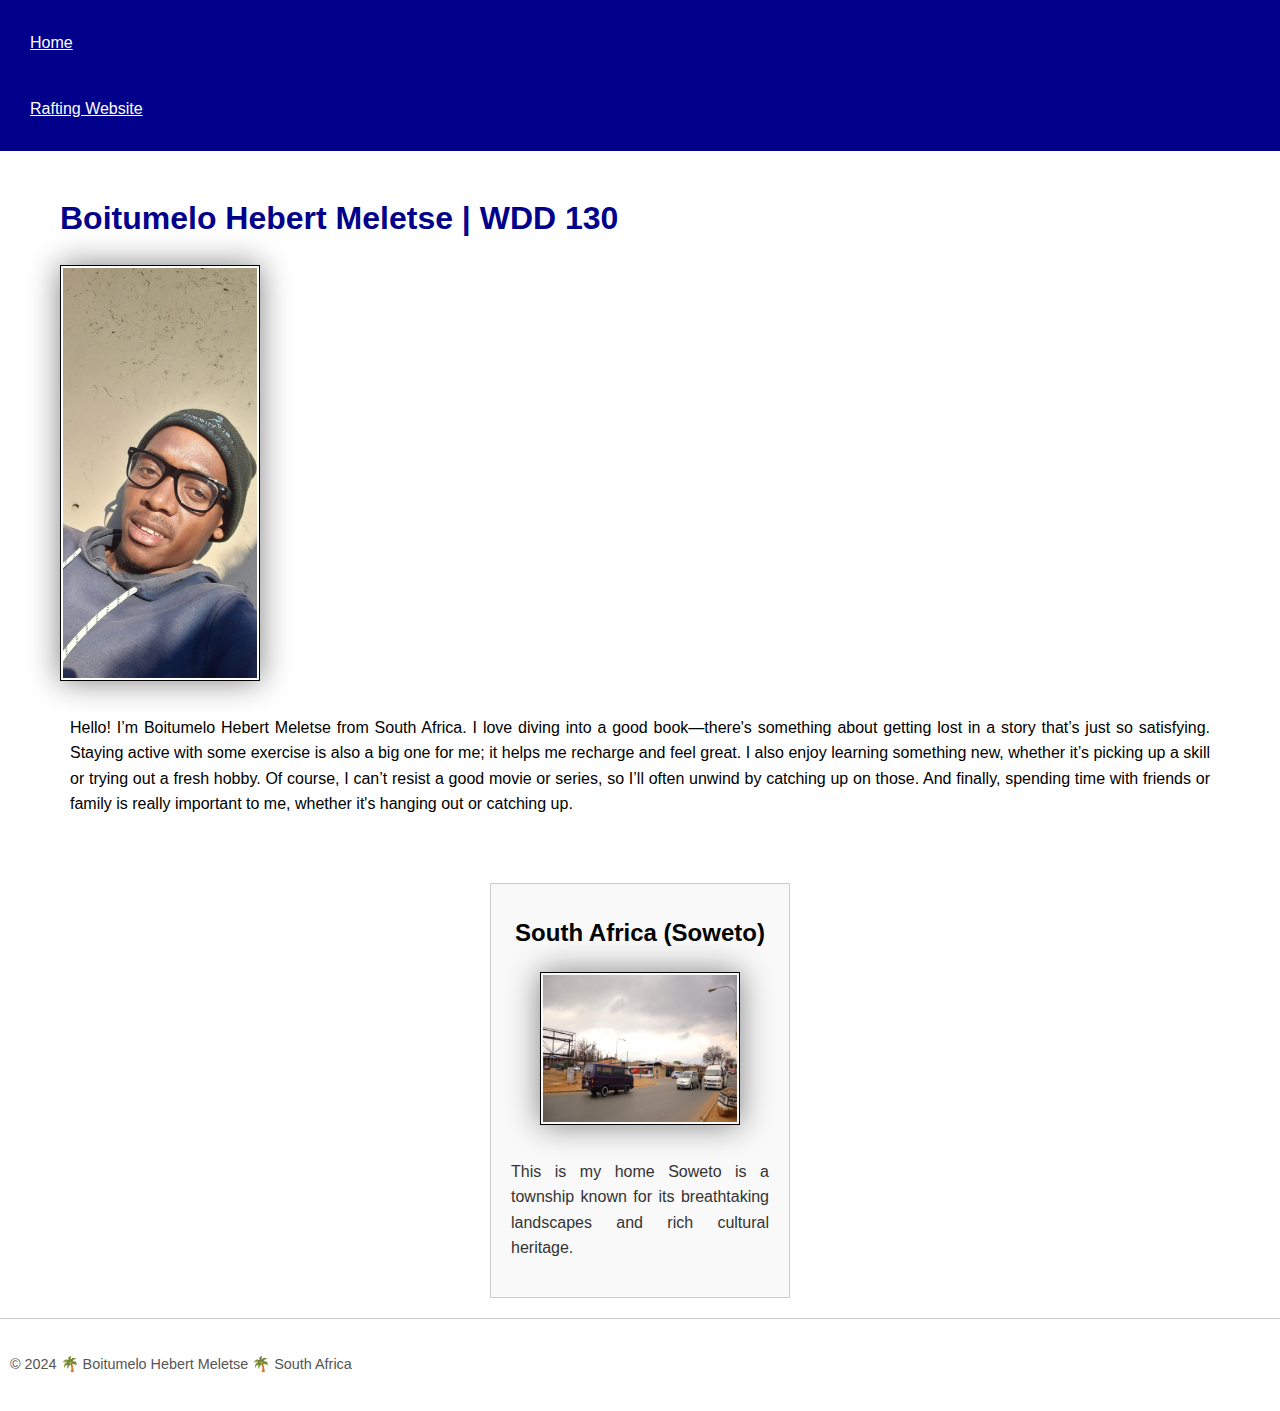
<file: index.html>
<!DOCTYPE html>
<html lang="en-US">
  <head>
    <meta charset="UTF-8">
    <meta name="viewport" content="width=device-width, initial-scale=1.0">
    <title>Boitumelo Hebert Meletse | WDD 130</title>
    <link rel="stylesheet" href="styles/styles.css">
  </head>
  <body>
    <header>
      <nav>
        <a href="#">Home</a>
        <a href="wwr/">Rafting Website</a>
      </nav>
    </header>
    <main>
      <h1>Boitumelo Hebert Meletse | WDD 130</h1>
      <img src="images/Profile.jpeg" alt="Boitumelo Hebert Meletse" width="200" title="Boitumelo Hebert Meletse">
      <p>Hello! I’m Boitumelo Hebert Meletse from South Africa. I love diving into a good book—there's something about getting lost in a story that’s just so satisfying. Staying active with some exercise is also a big one for me; it helps me recharge and feel great. I also enjoy learning something new, whether it’s picking up a skill or trying out a fresh hobby. Of course, I can’t resist a good movie or series, so I’ll often unwind by catching up on those. And finally, spending time with friends or family is really important to me, whether it's hanging out or catching up.</p>
    </main>
    <aside>
      <h2>South Africa (Soweto)</h2>
      <img src="images/myhome.jpg" alt="Landscape of South Africa">
      <p>This is my home Soweto is a township known for its breathtaking landscapes and rich cultural heritage. </p>
    </aside>
    <footer>
      <p>&copy; 2024 🌴 Boitumelo Hebert Meletse 🌴 South Africa</p>
    </footer>
  </body>
</html>
</file>
<file: styles/styles.css>
/* General Reset */
nav {
  background-color: darkblue;
  padding: 10px;
}

nav a {
  color: white;
  display: block;
  padding: 20px;
}

/* Apply a consistent box-sizing and reset margins and paddings */
*,
*::before,
*::after {
  box-sizing: border-box;
}

body {
  margin: 0;
  padding: 0;
  line-height: 1.6;
  font-family: Arial, sans-serif;
}

main {
  margin: 0 auto;
  padding: 20px;
  max-width: 1200px;
}


h1 {
  color: darkblue;
}

h2 {
  color: black; 
}

img {
  width: 200px;
  height: auto;
  border: 1px solid black;
  padding: 2px;
  box-shadow: 0 0 30px gray;
}

/* Aside */
aside {
  width: 300px;
  margin: 20px auto;
  border: 1px solid #ccc;
  padding: 10px;
  background-color: #f9f9f9;
  color: #333;
  text-align: center;
}

aside img {
  width: 200px;
  height: auto;
}

/* Paragraphs add */
p {
  padding: 10px;
  font-family: Arial, sans-serif;
  line-height: 1.6;
  text-align: justify;
}

/* Footer add */ 
footer {
  margin-top: 20px;
  border-top: 1px solid #ccc;
  text-align: center;
  padding: 10px 0;
  font-size: 0.9rem;
  color: #555;
}
</file>
